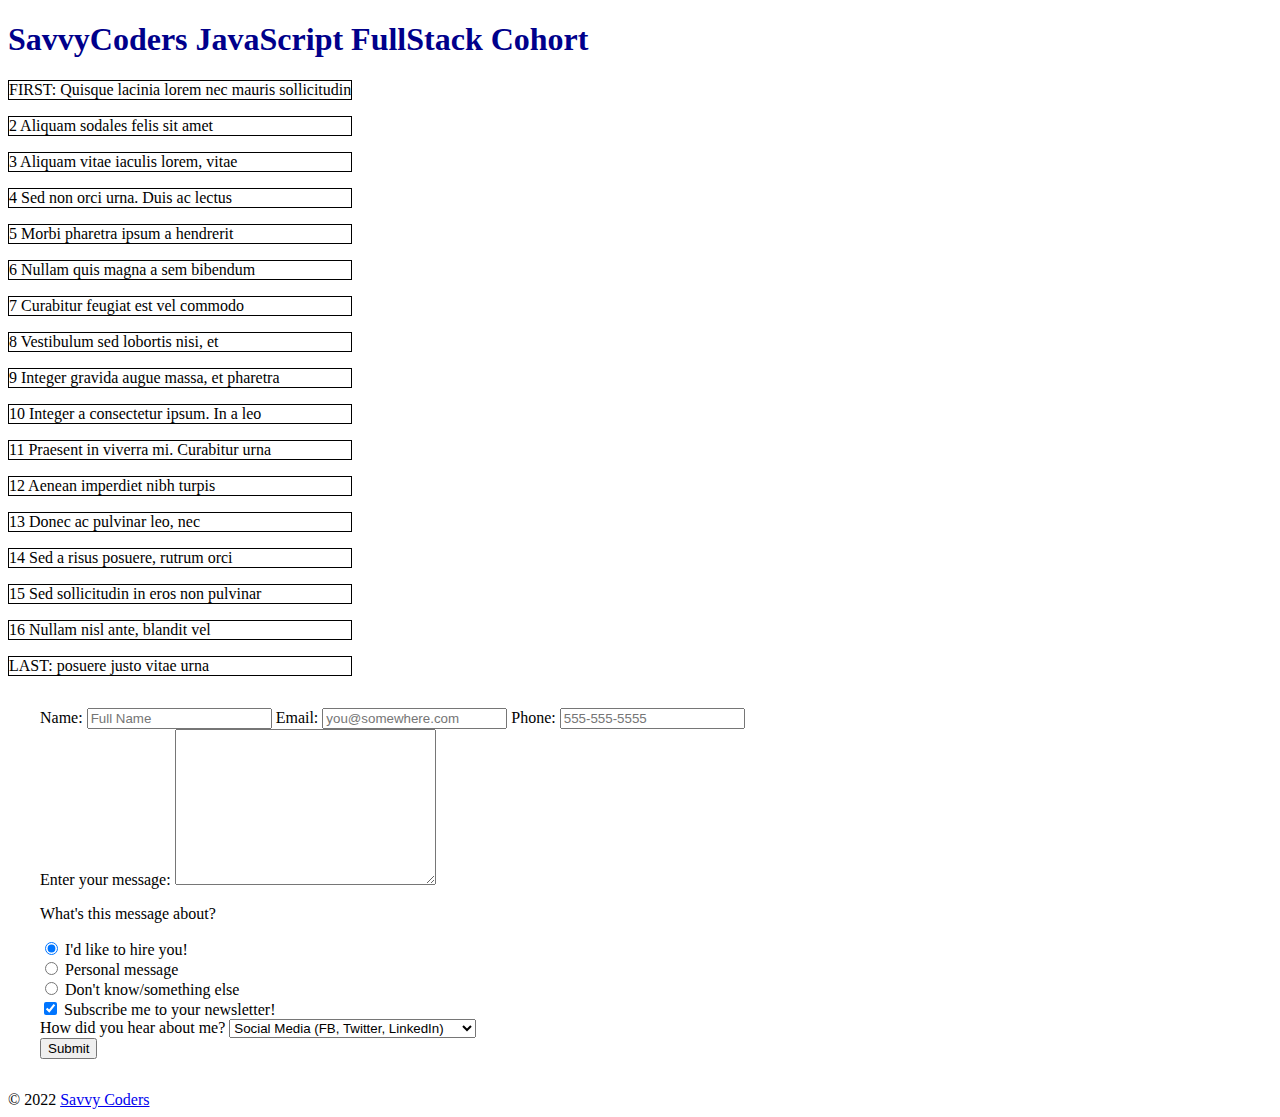
<file: Section05/5.1/index.html>
<!DOCTYPE html>
<html lang="en">

<head>
    <meta charset="UTF-8" />
    <meta name="viewport" content="width=device-width, initial-scale=1.0" />
    <meta http-equiv="X-UA-Compatible" content="ie=edge" />
    <title>Savvy Coders Aug. 2020 Cohort</title>
    <link rel="stylesheet" href="style.css" />
    <link href="https://fonts.googleapis.com/css2?family=Cedarville+Cursive&family=Roboto&display=swap"
        rel="stylesheet" />
</head>

<body>
    <header>
        <h1>SavvyCoders JavaScript FullStack Cohort</h1>
    </header>

    <content class="flex">
        <!--
      Comment-out the line above, and uncomment the line below
      to turn on the FLEX functionality
      -->
        <!-- <content class="responsive flex"> -->
        <div id="block1">
            FIRST: Quisque lacinia lorem nec mauris sollicitudin
        </div>
        <div id="block2">2 Aliquam sodales felis sit amet</div>
        <div id="block3">3 Aliquam vitae iaculis lorem, vitae</div>
        <div id="block4">4 Sed non orci urna. Duis ac lectus</div>
        <div id="block5">5 Morbi pharetra ipsum a hendrerit</div>
        <div id="block6">6 Nullam quis magna a sem bibendum</div>
        <div id="block7">7 Curabitur feugiat est vel commodo</div>
        <div id="block8">8 Vestibulum sed lobortis nisi, et</div>
        <div id="block9">9 Integer gravida augue massa, et pharetra</div>
        <div id="block10">10 Integer a consectetur ipsum. In a leo</div>
        <div id="block11">11 Praesent in viverra mi. Curabitur urna</div>
        <div id="block12">12 Aenean imperdiet nibh turpis</div>
        <div id="block13">13 Donec ac pulvinar leo, nec</div>
        <div id="block14">14 Sed a risus posuere, rutrum orci</div>
        <div id="block15">15 Sed sollicitudin in eros non pulvinar</div>
        <div id="block16">16 Nullam nisl ante, blandit vel</div>
        <div id="block17">LAST: posuere justo vitae urna</div>
    </content>

    <!-- Basic Form. Comment it out when using the Better Form -->
    <!-- <form>
        <input type="text" required />
        <input type="password" />
        <input type="email" />
        <input type="submit" />
    </form> -->

<form action="" method="POST">
    <label for="name">Name:</label>
    <input type="text" name="name" id="name" placeholder="Full Name" required />

    <label for="email">Email:</label>
    <input type="email" name="email" id="email" placeholder="you@somewhere.com" />

    <label for="fone">Phone:</label>
    <input type="tel" name="fone" id="fone" placeholder="555-555-5555" />

    <div>
        <label for="msg">Enter your message:</label>
        <textarea name="msg" id="msg" cols="30" rows="10"></textarea>
    </div>

    <div>
        <p>What's this message about?</p>
        <div>
            <input type="radio" name="subject" value="professional" id="pro" checked />
            <label for="pro">I'd like to hire you!</label>
        </div>
        <div>
            <input type="radio" name="subject" value="personal" id="personal" />
            <label for="personal">Personal message</label>
        </div>
        <div>
            <input type="radio" name="subject" value="other" />
            <label>Don't know/something else</label>
        </div>
    </div>

    <input type="checkbox" name="optIn" value="trusting" id="news" checked />
    <label for="news">Subscribe me to your newsletter!</label>

    <div>
        <label for="marketing">How did you hear about me?</label>
        <select name="marketing" id="marketing">
            <optgroup label="Online">
                <option value="social">Social Media (FB, Twitter, LinkedIn)</option>
                <option value="github">Online Portfolio (GitHub)</option>
                <option value="search">Search Engine</option>
                <option value="email">Email</option>
            </optgroup>
            <optgroup label="In-Person">
                <option value="networking">We met at a networking event</option>
                <option value="referral">Personal referral</option>
                <option value="random">We met somewhere else</option>
            </optgroup>
            <option value="other">Other</option>
        </select>
    </div>

    <input type="submit" value="Submit" />
</form>
<div id="userInput"></div>

    <footer>
        &copy; 2022 <a href="https://savvycoders.com/">Savvy Coders</a>
    </footer>

    <!-- Activity 4 - Form Handling: Uncomment the JS link -->
    <script src="./index.js"></script>
</body>

</html>
</file>
<file: Section05/5.1/style.css>
/*
	Several CSS sections will be added from activity 5
*/

header>h1 {
    color: darkblue;
}

body>form {
    margin: 2em;
}

/*  This styling sets up the flex container */
.flex {
    display: inline-flex;
    justify-content: space-between;
    flex-direction: column;
    gap: 1em;
    flex-wrap: wrap;
}

/* this adds a border around the flex items */
.flex>* {
    border: 1px solid;
}


/* Activity 5.1: Media queries
  -Add CSS that removes the border around the flex items */
/* @media print {
    .flex>* {
            border: none;
        }
} */

/* Activity 5.2: Media queries
  -Add CSS for when screen size is less than 700px */
/* @media (max-width: 700px) {
    .flex > * {
        color: red;
    }
} */

/* Activity 5.3: Media queries
  -Add CSS that checks for device hover capabilities */
/* @media (hover: hover){
    * :hover {
        color: red;
    }
} */ */


@media (min-width: 2000px) {
}
</file>
